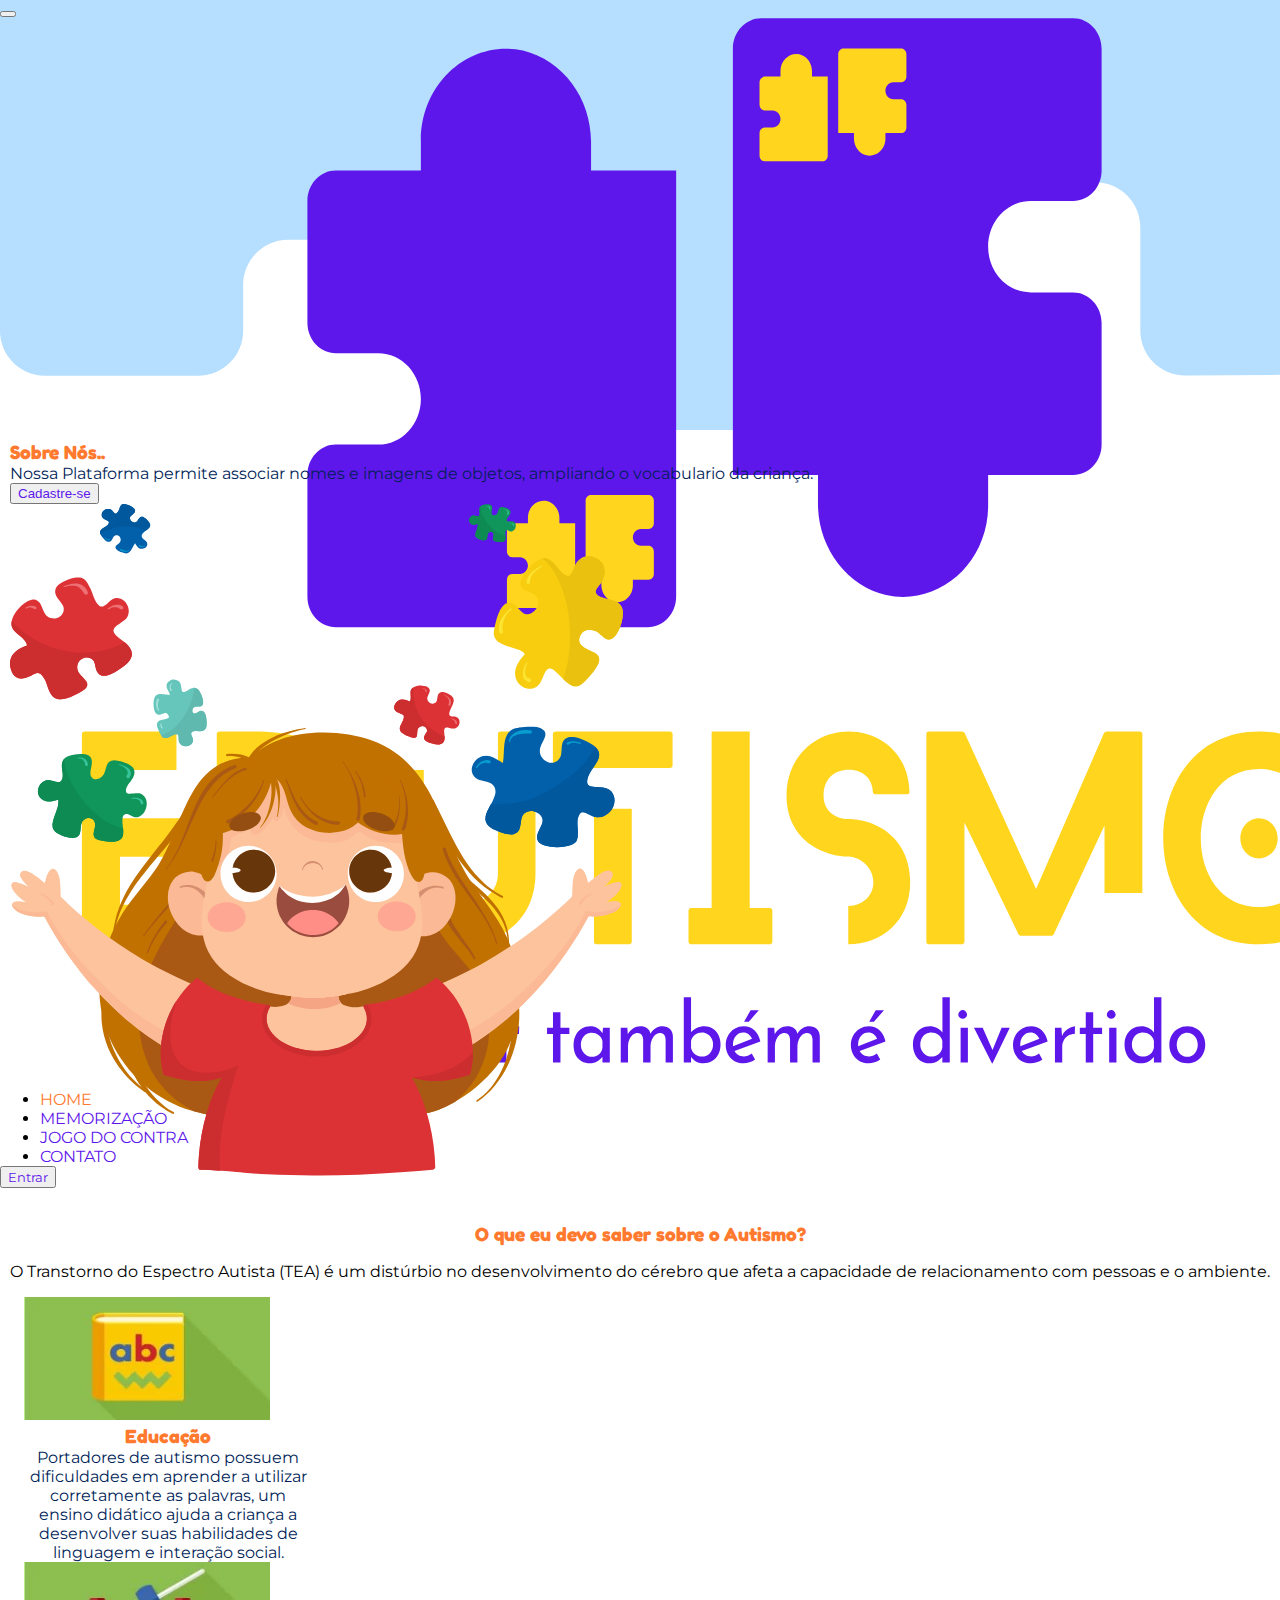
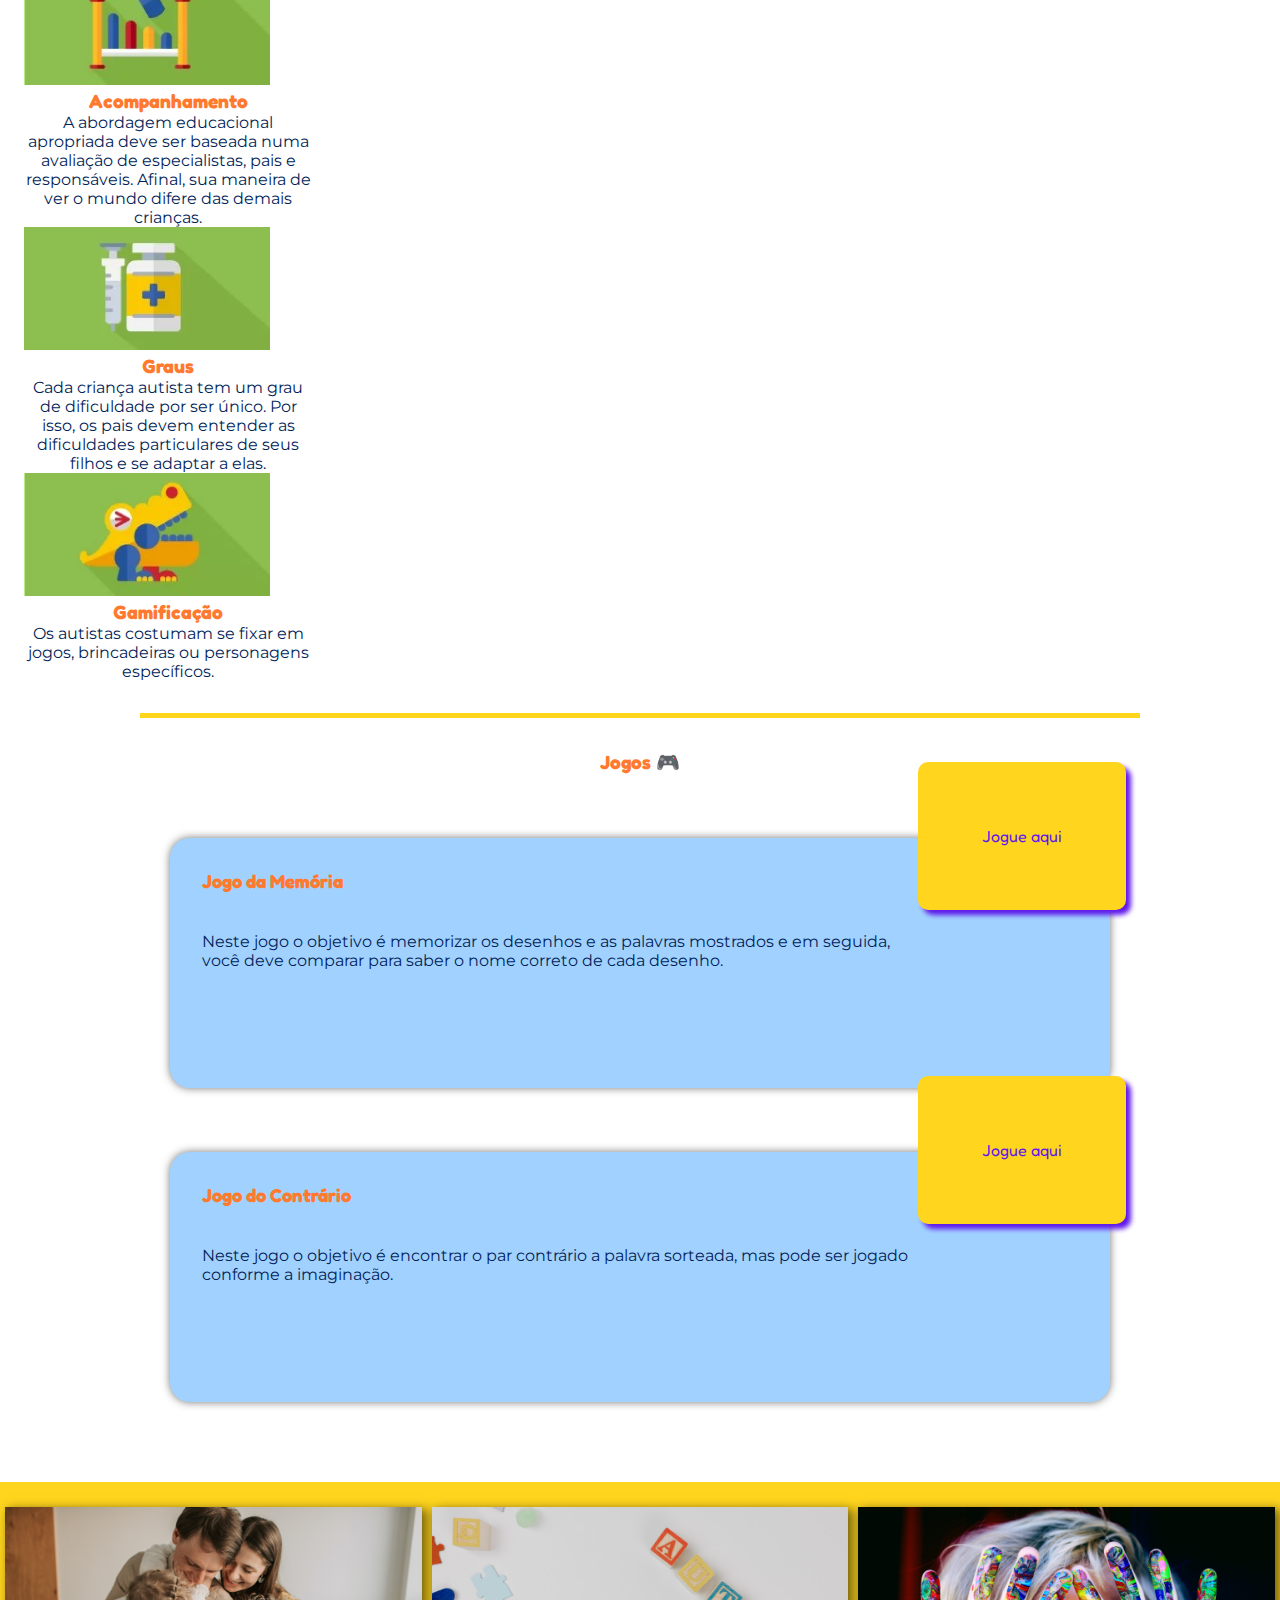
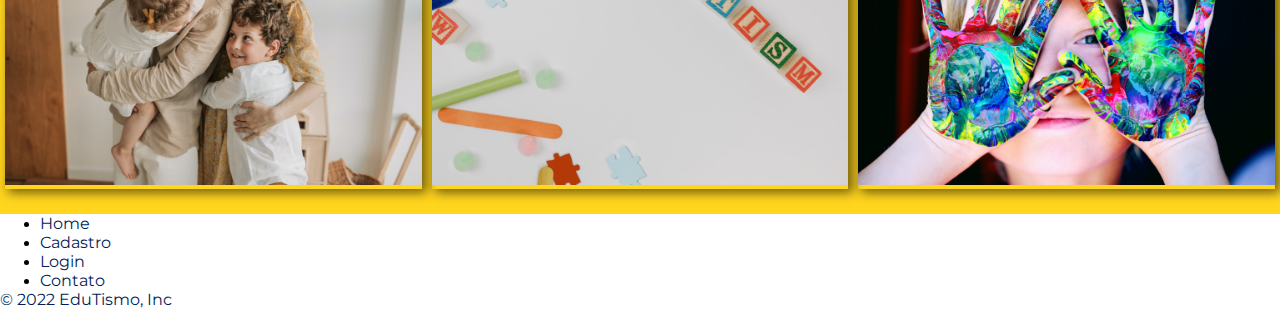
<file: index.html>
<!DOCTYPE html>
<html>
<head>
  <meta charset="utf-8">
  <meta name="viewport" content="width=device-width, initial-scale=1.0">
  <title>Edutismo</title>
  <link href="css/style.css" rel="stylesheet" type="text/css"/>
  <!-- CSS only -->
  <link href="https://cdn.jsdelivr.net/npm/bootstrap@5.2.0-beta1/dist/css/bootstrap.min.css" rel="stylesheet"
   integrity="sha384-0evHe/X+R7YkIZDRvuzKMRqM+OrBnVFBL6DOitfPri4tjfHxaWutUpFmBp4vmVor" crossorigin="anonymous">
   <!---Fontes-->
  <link rel="preconnect" href="https://fonts.googleapis.com">
  <link rel="preconnect" href="https://fonts.gstatic.com" crossorigin>
  <link href="https://fonts.googleapis.com/css2?family=Fredoka+One&family=Inter:wght@300&display=swap" rel="stylesheet">
  <link rel="preconnect" href="https://fonts.googleapis.com">
  <link rel="preconnect" href="https://fonts.gstatic.com" crossorigin>
  <link href="https://fonts.googleapis.com/css2?family=Montserrat&display=swap" rel="stylesheet">
</head>

<body>
  <header>
    <nav class="navbar navbar-expand-lg navbar-light ">
      <div class="container-fluid">
        <button class="navbar-toggler" type="button" data-bs-toggle="collapse" data-bs-target="#navbarTogglerDemo03" aria-controls="navbarTogglerDemo03" aria-expanded="false" aria-label="Toggle navigation">
          <span class="navbar-toggler-icon"></span>
        </button>
        <a class="navbar-brand" href="#"><img src="img/logo.svg" class="img-logo" alt="..."></a>
        <div class="collapse navbar-collapse" id="navbarTogglerDemo03">
          <ul class="navbar-nav me-auto mb-2 mb-lg-0">
            <li class="nav-item">
              <a class="nav-link active" aria-current="page" href="#">HOME</a>
            </li>
            <li class="nav-item">
              <a class="nav-link" href="jogo.html">MEMORIZAÇÃO</a>
            </li>
            <li class="nav-item">
              <a class="nav-link" href="jogo2.html">JOGO DO CONTRA</a>
            </li>
            <li class="nav-item">
              <a class="nav-link" href="contato.html">CONTATO</a>
            </li>
          </ul>
          <form class="d-flex">
            <button id="btn-entrar" class="btn btn-warning btn-lg" href="Login.html">Entrar</button>
          </form>
        </div>
      </div>
    </nav>
  
  </header>

  <main>
    <div class="container">
      <div class="row">
        <div id="col-cxtxt" class="col">
          <h2>Sobre Nós..</h2>
          <p class="p-txt">Nossa Plataforma permite associar nomes e imagens de objetos, ampliando o vocabulario da criança.</p>
          <button id="btn-cad" type="button" class="btn btn-warning"><a href="cadastro.html">Cadastre-se</a></button>
      </div> 
      <div class="col">
          <img src="img/intro.svg" class="img-fluid" alt="ICriança jogando peças para cima">
      </div>
    </div>      
  </div>
  </main>


  <section>
    <h2 class="h2-section">O que eu devo saber sobre o Autismo?</h2>
    <p class="p-section">O Transtorno do Espectro Autista (TEA) é um distúrbio no desenvolvimento do cérebro que afeta a capacidade de relacionamento com pessoas e o ambiente.</p>
    <div class="section-about">
      <div class="row">
        <div class="col">
              <div class="card" style="width: 18rem;">
                <img src="img/edutismo/educação.png" class="card-img-top" alt="imagem educação">
                <div class="card-body">
                  <h5 class="card-title">Educação</h5>
                  <p class="card-text">Portadores de autismo possuem dificuldades em aprender a utilizar corretamente as palavras, um ensino didático ajuda a criança a desenvolver suas habilidades de linguagem e interação social.</p>
                </div>
              </div>
          </div>

          <div class="col">
            <div class="card" style="width: 18rem;">
              <img src="img/edutismo/acompanhamento.png" class="card-img-top" alt="imagem acompanhamento">
              <div class="card-body">
                <h5 class="card-title">Acompanhamento</h5>
                <p class="card-text">A abordagem educacional apropriada deve ser baseada numa avaliação de especialistas, pais e responsáveis. Afinal, sua maneira de ver o mundo difere das demais crianças.</p>
              </div>
            </div>
          </div>

        <div class="col">
          <div class="card" style="width: 18rem;">
            <img src="img/edutismo/graus.png" class="card-img-top" alt="imagem graus">
            <div class="card-body">
              <h5 class="card-title">Graus</h5>
              <p class="card-text">Cada criança autista tem um grau de dificuldade por ser único. Por isso, os pais devem entender as dificuldades particulares de seus filhos e se adaptar a elas.</p>
            </div>
          </div>
        </div>

        <div class="col">
          <div class="card" style="width: 18rem;">
            <img src="img/edutismo/gamificação.png" class="card-img-top" alt="imagem gamificação">
            <div class="card-body">
              <h5 class="card-title">Gamificação</h5>
              <p class="card-text">Os autistas costumam se fixar em jogos, brincadeiras ou personagens específicos.</p>
            </div>
          </div>
        </div>
      </div>
    </div>
  </section>

  <div class="linha"></div>

  <section class="game">
    <h2 class="h2-game">Jogos &#127918;</h2>

    <div class="game-memo">
      <h3 class="title-game">Jogo da Memória</h3>
      <p class="p-game">Neste jogo o objetivo é memorizar os desenhos e as palavras mostrados e em seguida, você deve comparar para saber o nome correto de cada desenho.</p>
      <div class="btn-game">
        <button class="btn-play"><a href="jogo.html" class="link-game">Jogue aqui</a></button>
      </div>
    </div>

    

    <div class="game-memo">
      <h3 class="title-game">Jogo do Contrário</h3>
      <p class="p-game">Neste jogo o objetivo é encontrar o par contrário a palavra sorteada, mas pode ser jogado conforme a imaginação.</p>
      <div class="btn-game">
        <button class="btn-play"><a href="jogo2.html" class="link-game">Jogue aqui</a></button>
      </div>
    </div>
  </section>


  <section>
    <div class="fotos">
      <span class="fot">
          <img src="img/edutismo/familia.jpg">
      </span>
      <span class="fot">
          <img src="img/edutismo/autism.jpg">
      </span>
      <span class="fot">
          <img src="img/edutismo/kid.jpg">
      </span>
  </div>
   </section>

  <footer class="py-3 my-4">
    <ul class="nav justify-content-center border-bottom pb-3 mb-3">
      <li class="nav-item"><a href="index.html" class="nav-link px-2 text-muted">Home</a></li>
      <li class="nav-item"><a href="cadastro.html" class="nav-link px-2 text-muted"> Cadastro </a></li>
      <li class="nav-item"><a href="Login.html" class="nav-link px-2 text-muted"> Login</a></li>
      <li class="nav-item"><a href="contato.html" class="nav-link px-2 text-muted">Contato</a></li>
    </ul>
    <p class="text-center text-muted">© 2022 EduTismo, Inc</p>
  </footer>
  <!-- JavaScript Bundle with Popper -->

  <script src="script.js"></script>
  <script src="https://cdn.jsdelivr.net/npm/bootstrap@5.2.0-beta1/dist/js/bootstrap.bundle.min.js"
    integrity="sha384-pprn3073KE6tl6bjs2QrFaJGz5/SUsLqktiwsUTF55Jfv3qYSDhgCecCxMW52nD2"
    crossorigin="anonymous"></script>
</body>
</html>
</file>
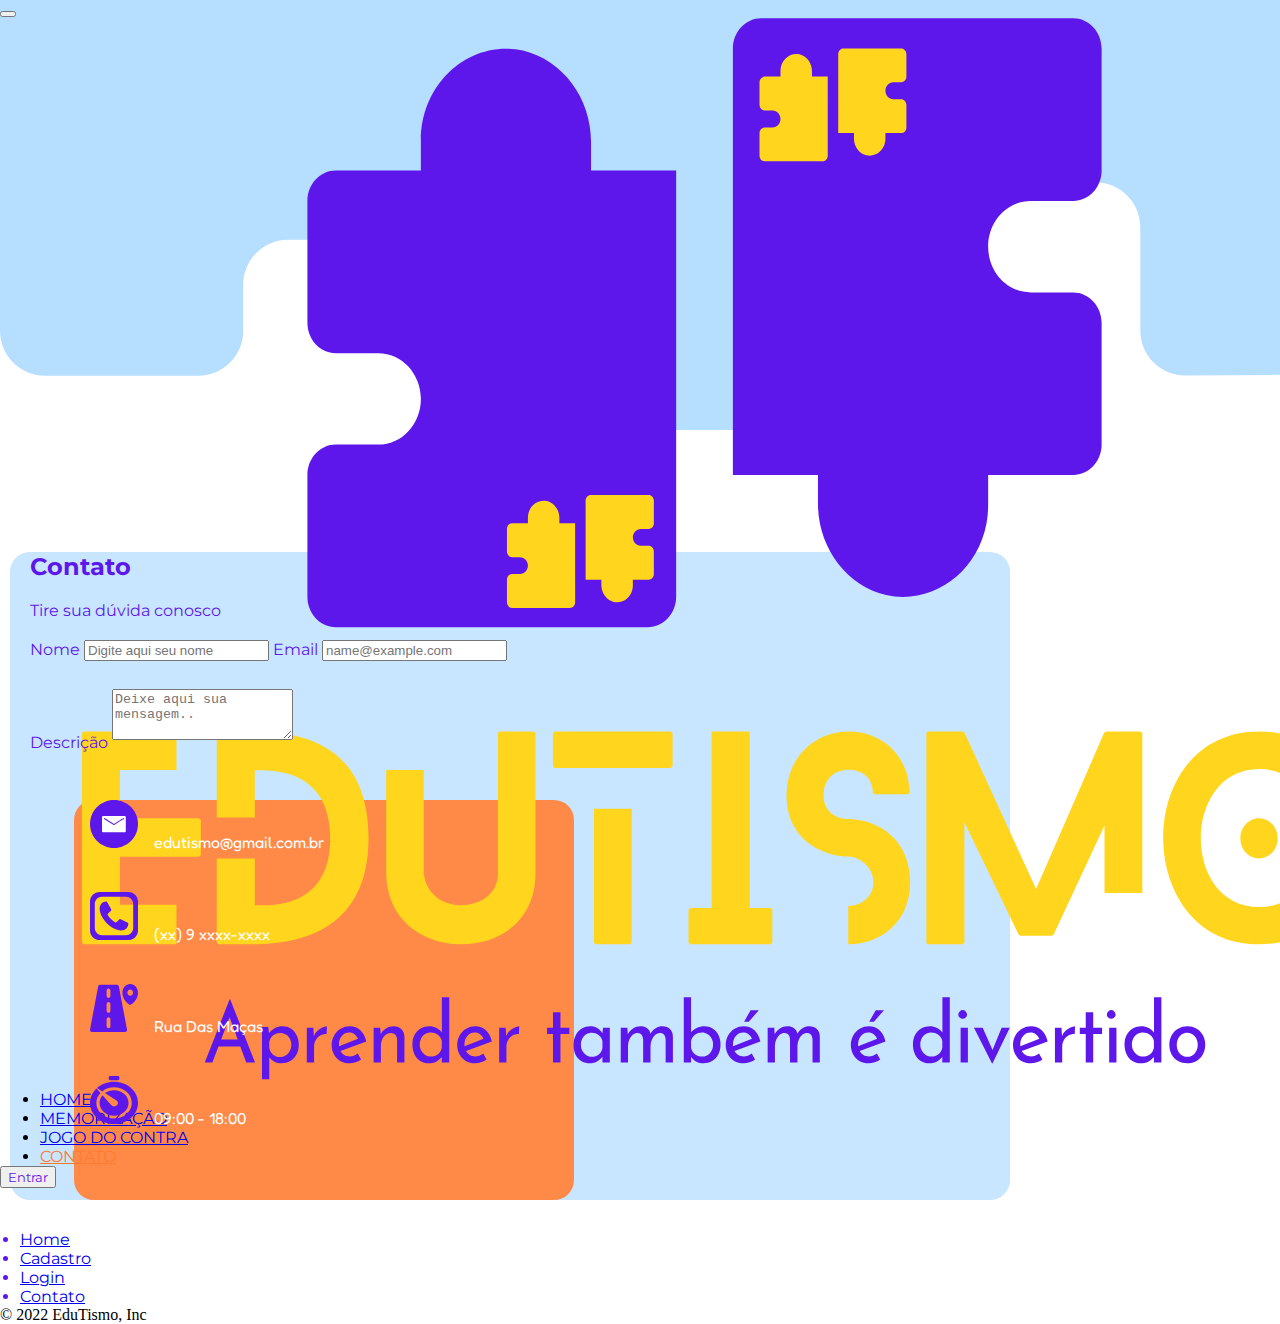
<file: contato.html>
<!DOCTYPE html>
<html>
<head>
  <meta charset="utf-8">
  <meta name="viewport" content="width=device-width, initial-scale=1.0">
  <title>Contato</title>
  <link href="css/contato.css" rel="stylesheet" type="text/css"/>
  <!-- CSS only -->
  <link href="https://cdn.jsdelivr.net/npm/bootstrap@5.2.0-beta1/dist/css/bootstrap.min.css" rel="stylesheet"
   integrity="sha384-0evHe/X+R7YkIZDRvuzKMRqM+OrBnVFBL6DOitfPri4tjfHxaWutUpFmBp4vmVor" crossorigin="anonymous">
   <!---Fontes-->
  <link rel="preconnect" href="https://fonts.googleapis.com">
  <link rel="preconnect" href="https://fonts.gstatic.com" crossorigin>
  <link href="https://fonts.googleapis.com/css2?family=Fredoka+One&family=Inter:wght@300&display=swap" rel="stylesheet">
  <link rel="preconnect" href="https://fonts.googleapis.com">
  <link rel="preconnect" href="https://fonts.gstatic.com" crossorigin>
  <link href="https://fonts.googleapis.com/css2?family=Montserrat&display=swap" rel="stylesheet">
</head>

<body>
  <header>
    <nav class="navbar navbar-expand-lg navbar-light ">
      <div class="container-fluid">
        <button class="navbar-toggler" type="button" data-bs-toggle="collapse" data-bs-target="#navbarTogglerDemo03" aria-controls="navbarTogglerDemo03" aria-expanded="false" aria-label="Toggle navigation">
          <span class="navbar-toggler-icon"></span>
        </button>
        <a class="navbar-brand" href="#"><img src="img/logo.svg" class="img-logo" alt="..."></a>
        <div class="collapse navbar-collapse" id="navbarTogglerDemo03">
          <ul class="navbar-nav me-auto mb-2 mb-lg-0">
            <li class="nav-item">
              <a class="nav-link " href="index.html">HOME</a>
            </li>
            <li class="nav-item">
              <a class="nav-link" href="#">MEMORIZAÇÃO</a>
            </li>
            <li class="nav-item">
              <a class="nav-link" href="#">JOGO DO CONTRA</a>
            </li>
            <li class="nav-item">
              <a class="nav-link active" aria-current="page" href="#">CONTATO</a>
            </li>
          </ul>
          <form class="d-flex">
            <button id="btn-entrar" class="btn btn-warning btn-lg" href="Login.html">Entrar</button>
          </form>
        </div>
      </div>
    </nav>
  </header>

  <main>
    <div class="container">
      <div class="row">
        <div class="col">
          <h2 class="col-h2">Contato</h2>
          <p class="col-p">Tire sua dúvida conosco</p>

          <div class="mb-3">
            <label for="exampleFormControlInput1" class="form-label">Nome</label>
            <input type="email" class="form-control" id="exampleFormControlInput1" placeholder="Digite aqui seu nome">

            <label for="exampleFormControlInput1" class="form-label">Email</label>
            <input type="email" class="form-control" id="exampleFormControlInput1" placeholder="name@example.com">
          </div>
          <div class="mb-3">
            <label for="exampleFormControlTextarea1" class="form-label">Descrição</label>
            <textarea class="form-control" id="exampleFormControlTextarea1" rows="3" placeholder="Deixe aqui sua mensagem.."></textarea>
            
          </div>
        </div>
        <div class="col col-div">
          <ul class="col-ul">
            <li class="col-li" type="none"><img class="col-li-img" src="img/icone_email.svg" alt="icone email" max-width="20px">edutismo@gmail.com.br</li>
            <li class="col-li" type="none"><img class="col-li-img" src="img/icone_telefone.svg" alt="icone telefone">(xx) 9 xxxx-xxxx</li>
            <li class="col-li" type="none"><img class="col-li-img" src="img/icone_endereço.svg" alt="icone endereço">Rua Das Maças</li>
            <li class="col-li" type="none"><img class="col-li-img" src="img/icone_horário.svg" alt="icone horário">09:00 - 18:00</li>
          </ul>

        </div>
      </div>
    </div>
  </main>

</body>

<footer class="py-3 my-4">
  <ul class="nav justify-content-center border-bottom pb-3 mb-3">
    <li class="nav-item"><a href="index.html" class="nav-link px-2 text-muted">Home</a></li>
    <li class="nav-item"><a href="cadastro.html" class="nav-link px-2 text-muted"> Cadastro </a></li>
    <li class="nav-item"><a href="Login.html" class="nav-link px-2 text-muted"> Login</a></li>
    <li class="nav-item"><a href="contato.html" class="nav-link px-2 text-muted">Contato</a></li>
  </ul>
  <p class="text-center text-muted">© 2022 EduTismo, Inc</p>
</footer>
<!-- JavaScript Bundle with Popper -->

<script src="script.js"></script>
<script src="https://cdn.jsdelivr.net/npm/bootstrap@5.2.0-beta1/dist/js/bootstrap.bundle.min.js"
  integrity="sha384-pprn3073KE6tl6bjs2QrFaJGz5/SUsLqktiwsUTF55Jfv3qYSDhgCecCxMW52nD2"
  crossorigin="anonymous"></script>
</body>
</html>
</file>
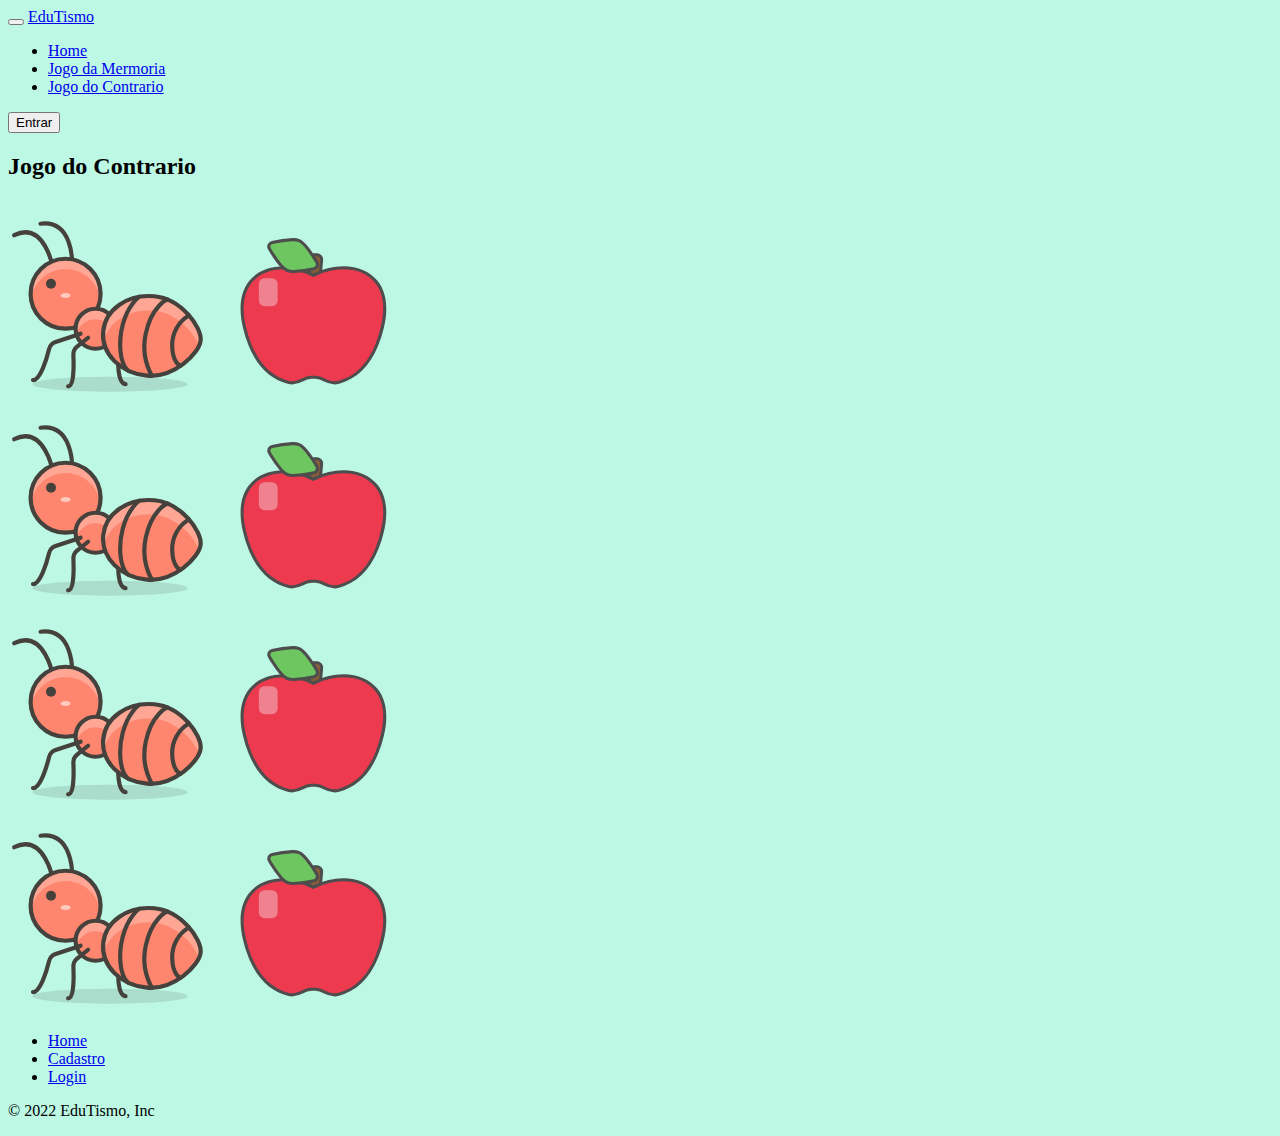
<file: jogo.html>
<!DOCTYPE html>
  <html>
  <head>
    <meta charset="utf-8">
    <meta name="viewport" content="width=device-width">
    <title>replit</title>
    <link href="css/jogo1.css" rel="stylesheet" type="text/css" />
    <!-- CSS only -->
    <link href="https://cdn.jsdelivr.net/npm/bootstrap@5.2.0-beta1/dist/css/bootstrap.min.css" rel="stylesheet"
     integrity="sha384-0evHe/X+R7YkIZDRvuzKMRqM+OrBnVFBL6DOitfPri4tjfHxaWutUpFmBp4vmVor" crossorigin="anonymous">
     <!---Fontes-->
     <link rel="preconnect" href="https://fonts.googleapis.com">
     <link rel="preconnect" href="https://fonts.gstatic.com" crossorigin>
    <link href="https://fonts.googleapis.com/css2?family=Fredoka+One&family=Inter:wght@300&display=swap" rel="stylesheet"> 
</head>

<body>
    <header>

        <nav class="navbar navbar-expand-lg navbar-light bg-light">
            <button class="navbar-toggler" type="button" data-toggle="collapse" data-target="#navbarTogglerDemo03" aria-controls="navbarTogglerDemo03" aria-expanded="false" aria-label="Toggle navigation">
              <span class="navbar-toggler-icon"></span>
            </button>
            <a class="navbar-brand" href="Login.html"> EduTismo </a>
            <div class="collapse navbar-collapse" id="navbarTogglerDemo03">
              <ul class="navbar-nav mr-auto mt-2 mt-lg-0">
                <li class="nav-item active">
                  <a class="nav-link" href="index.html">Home</a>
                </li>
                <li class="nav-item">
                  <a class="nav-link" href="jogo2.html"> Jogo da Mermoria </a>
                </li>
                <li class="nav-item">
                  <a class="nav-link" href="jogo2.html"> Jogo do Contrario </a>
                </li>
              </ul>
              <form class="form-inline my-2 my-lg-0">
                <button class="btn btn-warning my-2 my-sm-0" href="Login.html">Entrar</button>
              </form>
            </div>
        </nav>

    </header>

<main class= "jogo">
    <div class="container-fluid">
      <div class="d-flex justify-content-center">
        <div class="col-lg-4">
          <h2> Jogo do Contrario </h2>
            <img src="img/edutismo/ant.svg" class="rounded float-left" alt="..."  width="200" height="200">
            <img src="img/edutismo/apple.svg" class="rounded float-right" alt="..." width="200" height="200">

            <div>
            <img  src="img/edutismo/ant.svg" class="rounded float-left" alt="..."  width="200" height="200">
            <img src="img/edutismo/apple.svg" class="rounded float-right" alt="..." width="200" height="200">
            </div> 

            <div>
                <img src="img/edutismo/ant.svg" class="rounded float-left" alt="..."  width="200" height="200">
                <img src="img/edutismo/apple.svg" class="rounded float-right" alt="..." width="200" height="200">
            </div> 

            <div>
                <img src="img/edutismo/ant.svg" class="rounded float-left" alt="..."  width="200" height="200">
                <img src="img/edutismo/apple.svg" class="rounded float-right" alt="..." width="200" height="200">
             </div> 

        </div>
    </div>
    </div>  
</main>

<footer class="py-3 my-4">
    <ul class="nav justify-content-center border-bottom pb-3 mb-3">
      <li class="nav-item"><a href="index.html" class="nav-link px-2 text-muted">Home</a></li>
      <li class="nav-item"><a href="cadastro.html" class="nav-link px-2 text-muted"> Cadastro </a></li>
      <li class="nav-item"><a href="Login.html" class="nav-link px-2 text-muted"> Login</a></li>
    </ul>
    <p class="text-center text-muted">© 2022 EduTismo, Inc</p>
  </footer>

</body>
</html>
</file>
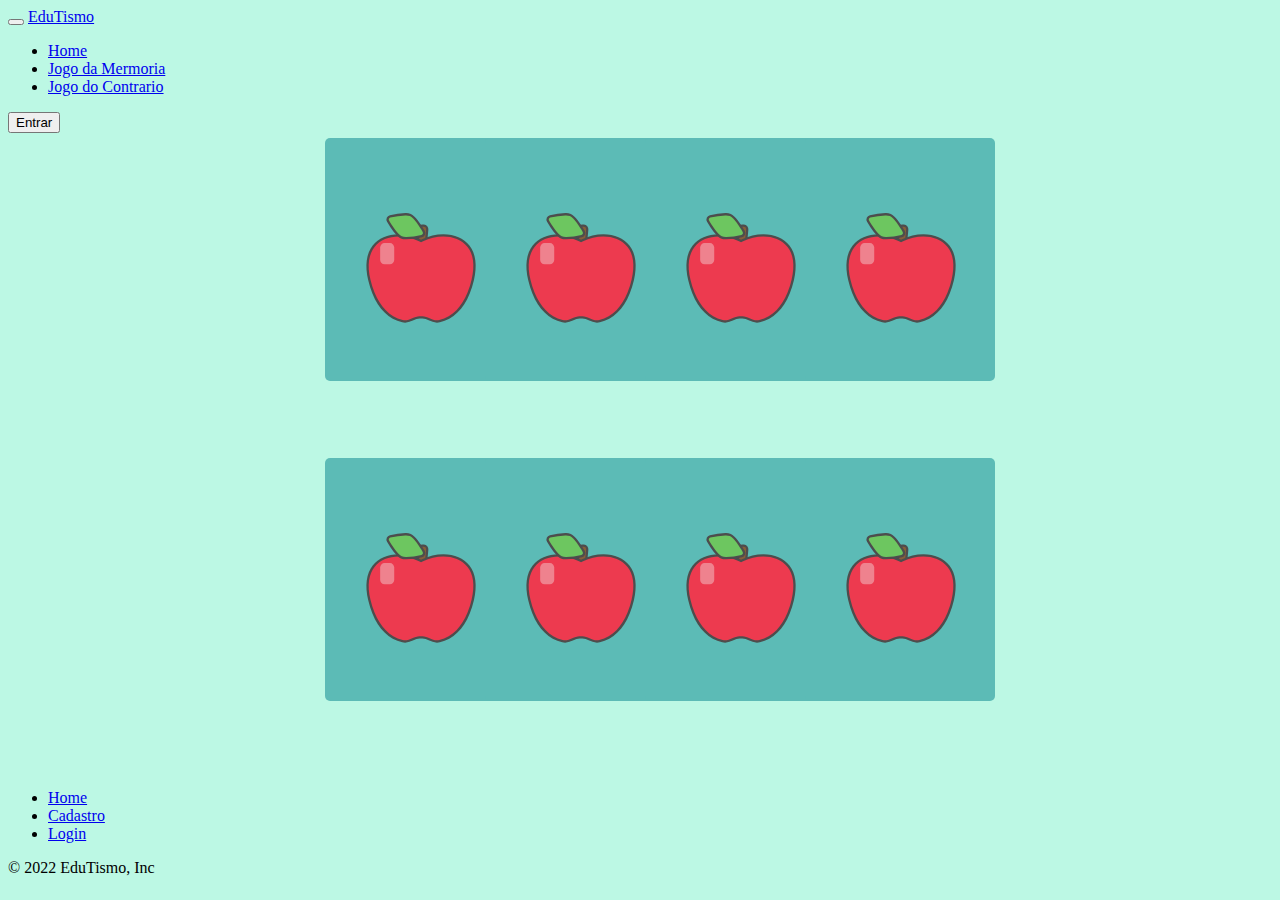
<file: jogo2.html>
<!DOCTYPE html>
<html>
<head>
  <meta charset="utf-8">
  <meta name="viewport" content="width=device-width">
  <title>replit</title>
  <link href="css/jogo2.css" rel="stylesheet" type="text/css" />
  <!-- CSS only -->
  <link href="https://cdn.jsdelivr.net/npm/bootstrap@5.2.0-beta1/dist/css/bootstrap.min.css" rel="stylesheet"
   integrity="sha384-0evHe/X+R7YkIZDRvuzKMRqM+OrBnVFBL6DOitfPri4tjfHxaWutUpFmBp4vmVor" crossorigin="anonymous">
   <!---Fontes-->
   <link rel="preconnect" href="https://fonts.googleapis.com">
   <link rel="preconnect" href="https://fonts.gstatic.com" crossorigin>
  <link href="https://fonts.googleapis.com/css2?family=Fredoka+One&family=Inter:wght@300&display=swap" rel="stylesheet"> 
</head>
<body>
   <header>
        <nav class="navbar navbar-expand-lg navbar-light bg-light">
            <button class="navbar-toggler" type="button" data-toggle="collapse" data-target="#navbarTogglerDemo03" aria-controls="navbarTogglerDemo03" aria-expanded="false" aria-label="Toggle navigation">
              <span class="navbar-toggler-icon"></span>
            </button>
            <a class="navbar-brand" href="Login.html"> EduTismo </a>
            <div class="collapse navbar-collapse" id="navbarTogglerDemo03">
              <ul class="navbar-nav mr-auto mt-2 mt-lg-0">
                <li class="nav-item active">
                  <a class="nav-link" href="index.html">Home</a>
                </li>
                <li class="nav-item">
                  <a class="nav-link" href="jogo2.html"> Jogo da Mermoria </a>
                </li>
                <li class="nav-item">
                  <a class="nav-link" href="jogo2.html"> Jogo do Contrario </a>
                </li>
              </ul>
              <form class="form-inline my-2 my-lg-0">
                <button class="btn btn-warning my-2 my-sm-0" href="Login.html">Entrar</button>
              </form>
            </div>
          </nav>
    </header>

    <main class="memory-game">
        <div class="card">
            <img class="card-front" src="img/edutismo/ant.svg" alt="Face da carta">
            <img class="card-back" src="img/edutismo/apple.svg" alt="Verso da carta">
        </div>
        <div class="card" data-card="luigi">
            <img class="card-front" src="img/edutismo/ball.svg" alt="Face da carta">
            <img class="card-back" src="img/edutismo/apple.svg" alt="Verso da carta">
        </div>
        <div class="card">
            <img class="card-front" src="img/edutismo/egg.svg" alt="Face da carta">
            <img class="card-back" src="img/edutismo/apple.svg" alt="Verso da carta">
        </div>
        <div class="card">
            <img class="card-front" src="img/edutismo/big.svg" alt="Face da carta">
            <img class="card-back" src="img/edutismo/apple.svg" alt="Verso da carta">
        </div>
        <div class="card">
            <img class="card-front" src="img/edutismo/ant.svg" alt="Face da carta">
            <img class="card-back" src="img/edutismo/apple.svg" alt="Verso da carta">
        </div>
        <div class="card">
            <img class="card-front" src="img/edutismo/ball.svg" alt="Face da carta">
            <img class="card-back" src="img/edutismo/apple.svg" alt="Verso da carta">
        </div>
        <div class="card">
            <img class="card-front" src="img/edutismo/egg.svg" alt="Face da carta">
            <img class="card-back" src="img/edutismo/apple.svg" alt="Verso da carta">
        </div>
        <div class="card">
            <img class="card-front" src="img/edutismo/big.svg" alt="Face da carta">
            <img class="card-back" src="img/edutismo/apple.svg" alt="Verso da carta">
        </div>
    </main>

    <footer class="py-3 my-4">
        <ul class="nav justify-content-center border-bottom pb-3 mb-3">
          <li class="nav-item"><a href="index.html" class="nav-link px-2 text-muted">Home</a></li>
          <li class="nav-item"><a href="cadastro.html" class="nav-link px-2 text-muted"> Cadastro </a></li>
          <li class="nav-item"><a href="Login.html" class="nav-link px-2 text-muted"> Login</a></li>
        </ul>
        <p class="text-center text-muted">© 2022 EduTismo, Inc</p>
    </footer>

    <script src="script.js"></script>
</body>
</html>
</file>
<file: css/style.css>
* {
   box-sizing: border-box;
   margin: 0;
   max-width: 1443px;
}   


header {
   background-image: url('/img/header.svg');
   justify-content: center;
   height: 430px;
}

a > .img-logo{
   margin-left: 5rem;
   width: 100%;
   height: auto;
}

a {
   text-decoration: none!important;
   color: #5E17EB!important;
}

/*espaçamento entre links*/
.nav-link{
   margin-right: 2rem;
}

/*estilo e fonte links navbar pagina atual*/
.navbar-nav .nav-link.active{
   color: #FF792E!important;
   font-family: 'Montserrat', sans-serif!important;
}

/*estilo e fonte links navbar*/
.navbar-nav{
   --bs-nav-link-color: #021F59!important;
   --bs-nav-link-hover-color: #5E17EB!important;
   font-family: 'Montserrat', sans-serif!important;
}

#btn-entrar{
   font-family: 'Montserrat', sans-serif!important;
}

/*Alinhamento do navbar fluid reponsivo*/
.navbar-collapse {
   flex-basis: auto!important; 
   flex-grow: 0!important; 
   transition: 1s!important;
}

/*houver e cor dos botoẽs*/
.btn-warning {
   --bs-btn-hover-bg: #6acef191!important;
   --bs-btn-hover-border-color: #ffffff!important;
   color: #5E17EB!important;
}

/*Break points | Responsividade da navbar*/ 
@media only screen and (max-width: 768px) {
    header {
      background-image: url('/img/header-resp.svg');
      height: 400px;
   } li{
      font-size: 10px!important;
   }  #btn-entrar {
      width: 63px;
      font-size: 10px;  
   } .nav-link{
      margin-right: 0;
   } 
}

/*Break points | Responsividade da LOGO*/ 
@media only screen and (max-width: 980px) {
   .img-logo {
      width: 130px!important;
   }
}


main{
   padding: 10px;
}

/*alinhamnto horizontal caixa de texto segunda sessão*/
#col-cxtxt{
   align-items: flex-start;
   display: flex;
   flex-direction: column;
   justify-content: center;
}


/*alinhamnto e cor do paragrafo texto segunda sessão*/
.p-txt{
   color: #021F59;
   text-align: left;
   font-family: 'Montserrat', sans-serif;
}


h2{
   color: #FF792E!important;
   font-family: 'Fredoka One', cursive;
   font-size: larger;
}

/*Break points | Responsividade da main */  
@media (max-width: 615px) {
   h2 {
      font-size: 18px!important;
   } #col-cxtxt {
      font-size: 10px;
      padding-top: 2rem;
      text-align: center;
   } #btn-cad {
      width: 70px;
      font-size: 10px;
      font-weight: bold;
   }

}

section{
   padding-top: 2rem;
}

.row{
   margin-right: 0!important;
}

.h2-section{
   color: #FF792E!important;
   font-family: 'Fredoka One', cursive;
   text-align: center;
}

.p-section{
   font-family: 'Montserrat', sans-serif;
   text-align: center;
   padding-top: 1rem;
   padding-bottom: 1rem;
}

.section-about{
   padding-left: 1.5rem;
}

.card-title{
   color: #FF792E;
   text-align: center;
   font-family: 'Fredoka One', cursive;
   font-size: larger;
}

.card-text {
   font-family: 'Montserrat', sans-serif;
   color: #021F59;
   text-align: center;
}

.linha{
   width: 1000px;
   height: 5px;
   background-color: #FFD51E;
   
   display: block;
   margin-right: auto;
   margin-left: auto;

   margin-top: 2rem;
}

/*Break points | Responsividade da section about */  
@media (max-width: 768px) {
   .h2-section, .card-title {
      font-size: 18px!important;
   } .p-section, .card-text {
      font-size: 10px;
      padding: 10px;
      text-align: center;
   } .card {
      width: 12rem!important;
      margin-bottom: 1rem;
   } .linha{
      width: 400px;
   } .card{
      display: block;
      margin-left: auto;
      margin-right:auto ;
   }
}


.h2-game{
   text-align: center;
   margin-bottom: 3rem;
}

.game-memo{
   width: 940px;
   height: 250px;
   background-color: #A1D2FF;
   border-radius: 20px;
   box-shadow: 0px 0px 9px 0px #515152c9;

   display: block;
   margin-left: auto;
   margin-right: auto;
   margin-top: 4rem;
}

.title-game{
   color: #FF792E;
   text-align: left;
   font-family: 'Fredoka One', cursive;

   padding: 2rem 0 1rem 2rem;
}

.p-game{
   font-family: 'Montserrat', sans-serif;
   color: #021F59;
   text-align: left;
   width: 750px;
   padding: 1.5rem 0 1rem 2rem;
   z-index: -1;
   margin-bottom: -14rem;
}

.btn-game{
   display: flex;
   flex-direction: row-reverse;
   margin-right: -1rem;

}

.btn-play {
   background-color: #FFD51E;
   padding: 4rem;
   border-radius: 10px!important;

   
   border: #faf8ff!important;
   box-shadow: 5px 5px 5px #5E17EB;

}

.btn-play:hover{
   background-color: #FF792E; 
   
}

.link-game{
   text-decoration: none!important;
   font-family: 'Fredoka One', cursive!important;
   color: #5E17EB!important;
   font-size: larger;
}


/*Break points | Responsividade da section Jogos */  
@media (max-width: 768px) {
   .h2-game {
      font-size: 18px;
      text-align: center;

   }.title-game {
      font-size: 18px;
      text-align: left;
      padding: 0.2rem;

   } .p-game {
         font-size: 10px;
         padding: 10px;
         text-align: left;
         width: 300px;
         margin-bottom: -7rem;

   } .game-memo{
         width: 300px;
         height: 100px;
         margin-top: 2rem;

   } .btn-play {
      padding: .8rem;
      font-size: 10px;
      box-shadow: 2px 1px 5px #5e17ebde;

   } .text-muted {
      font-size: 10px;
   }
   
}


.fotos{
   display: flex;
   margin-top: 3rem;
   padding-top: 20px;
   padding-bottom: 20px;

   background-color: #FFD51E;
    
}

.fot{
   flex: auto;
   margin: 5px;
   text-align: center;
   box-shadow: 4px 3px 10px 1px #0000008c;
}

.fot img{
   max-width: 100%;  
}

.text-muted{
   font-family: 'Montserrat', sans-serif;
   color: #021F59!important;
}

.text-muted:hover{
   color: #FFD51E!important;
}
</file>
<file: css/contato.css>
* {
  box-sizing: border-box;
  margin: 0;
}

header {
  background-image: url('/img/header.svg');
  justify-content: center;
  height: 430px;
}

a > .img-logo {
  margin-left: 5rem;
  width: 100%;
  height: auto;
}

/*espaçamento entre links*/
.nav-link {
  margin-right: 2rem;
}

/*estilo e fonte links navbar pagina atual*/
.navbar-nav .nav-link.active {
  color: #ff792e !important;
  font-family: 'Montserrat', sans-serif !important;
}

/*estilo e fonte links navbar*/
.navbar-nav {
  --bs-nav-link-color: #021f59 !important;
  --bs-nav-link-hover-color: #5e17eb !important;
  font-family: 'Montserrat', sans-serif !important;
}

#btn-entrar {
  font-family: 'Montserrat', sans-serif !important;
}

/*Alinhamento do navbar fluid reponsivo*/
.navbar-collapse {
  flex-basis: auto !important;
  flex-grow: 0 !important;
  transition: 1s !important;
}

/*houver e cor dos botoẽs*/
.btn-warning {
  --bs-btn-hover-bg: #6acef191 !important;
  --bs-btn-hover-border-color: #ffffff !important;
  color: #5e17eb !important;
}

/*Break points | Responsividade da navbar*/
@media only screen and (max-width: 768px) {
  header {
    background-image: url('/img/header-resp.svg');
    height: 400px;
  }
  li {
    font-size: 10px !important;
  }
  #btn-entrar {
    width: 63px;
    font-size: 10px;
  }
  .nav-link {
    margin-right: 0;
  }
}

/*Break points | Responsividade da LOGO*/
@media only screen and (max-width: 980px) {
  .img-logo {
    width: 130px !important;
  }
}

main {
  padding: 10px;
}

.text-muted:hover {
  color: #ffd51e !important;
}

.container {
  background-color: #c8e6ff;
  max-width: 1000px !important;
  min-height: 500px;

  margin-top: 7rem;

  border-radius: 20px;
}

/*Alinhamento Subtitulos da caixa de texto*/
.form-control {
  margin-bottom: 8px;
}

.mb-3,
.col-h2,
.col-p {
  font-family: 'Montserrat', sans-serif !important;
  padding-left: 20px;

  margin-top: 20px;

  color: #5e17eb;
}

.col-div {
  max-width: 500px !important;
  min-height: 400px;
  background-color: #ff8947;

  margin-top: 3rem !important;
  margin-left: 4rem;
  margin-right: -4rem;

  border-radius: 20px;
}

.col-ul {
  padding: 0;
}

.col-li {
  font-family: 'Fredoka One', cursive;
  color: white;

  margin-top: 2.5rem;
  margin-left: 1rem;
}

.col-li-img {
  margin-right: 1rem;
}

/*Break points | Responsividade do MAIN*/
@media only screen and (max-width: 615px) {
  .container {
    width: 400px !important;
    min-height: 250px;
    margin-left: 10px !important;
  }
  .mb-3,
  .col-p {
    font-size: 10px !important;
    padding-left: 10px;
  }
  .col-h2 {
    font-size: 18px;
    padding-left: 10px;
  }
  .col-div {
    margin-right: -2rem;
    margin-left: 0;
    margin-top: 1rem !important;
    margin-bottom: 1rem;
  }
  .col-li-img {
    width: 35px;
  }
  ::placeholder {
    font-size: 10px;
  }
}
</file>
<file: css/jogo1.css>
body {
  background-color: rgb(188, 248, 228);
}

.memory-game {
 height: 640px;
 width: 640px;
 margin: auto;
 display: flex;
 flex-wrap: wrap;
 perspective: 1000px; /* perspectiva do usuario no eixo z, quanto maior, maior o efeito da perspectiva */
}

.card {
 height: calc( 33.333% - 10px);
 width: calc(25% - 10px);
 margin: 5px;
 position: relative;
 box-shadow: 1px 1px 1px rgba(0,0,0,.3);
 cursor: pointer;
 transform: scale(1);
 transform-style: preserve-3d; /* adiciona perspectiva 3d, para que o elemento nao fique achatada no plano */
 transition: transform .9s; /* adiciona efeito de movimento ao flip do card */
}

.card:active{
 transform: scale(0.97);
 transition: transform .2s;
}

.card-front,
.card-back {
width: 100%;
height: 100%;
padding: 20px;
position: absolute;
border-radius: 5px;
background: rgb(92, 187, 182);
backface-visibility: hidden; /* todo elemento tem uma frente e um verso (ao contrario, como um espelho.) essa propriedade retira o verso */
}

.card-front {
 transform: rotateY(180deg); /* antes, o verso aparecia transparente, pois ambas as imagens tem position absolute, ao girar no eixo Y, elas ficaram com os versos virados */
}

/* flip card animation */

.card.flip {
 transform: rotateY(180deg);
}




/*
body{
    background-color: bisque;
    justify-content: space-between;
}

h2 {
    text-align: center;
    font-family: Cambria, Cochin, Georgia, Times, 'Times New Roman', serif;
    color: brown;
}



.jogo {
  justify-content: space-between;
  padding: 100px;
  margin: 100px;
}

/*
</file>
<file: css/jogo2.css>
body {
     background-color: rgb(188, 248, 228);
}

.memory-game {
    height: 640px;
    width: 640px;
    margin: auto;
    display: flex;
    flex-wrap: wrap;
    perspective: 1000px; /* perspectiva do usuario no eixo z, quanto maior, maior o efeito da perspectiva */
}

.card {
    height: calc( 33.333% - 10px);
    width: calc(25% - 10px);
    margin: 5px;
    position: relative;
    box-shadow: 1px 1px 1px rgba(0,0,0,.3);
    cursor: pointer;
    transform: scale(1);
    transform-style: preserve-3d; /* adiciona perspectiva 3d, para que o elemento nao fique achatada no plano */
    transition: transform .9s; /* adiciona efeito de movimento ao flip do card */
}

.card:active{
    transform: scale(0.97);
    transition: transform .2s;
}

.card-front,
.card-back {
  width: 100%;
  height: 100%;
  padding: 20px;
  position: absolute;
  border-radius: 5px;
  background: rgb(92, 187, 182);
  backface-visibility: hidden; /* todo elemento tem uma frente e um verso (ao contrario, como um espelho.) essa propriedade retira o verso */
}

.card-front {
    transform: rotateY(180deg); /* antes, o verso aparecia transparente, pois ambas as imagens tem position absolute, ao girar no eixo Y, elas ficaram com os versos virados */
}

/* flip card animation */

.card.flip {
    transform: rotateY(180deg);
}
</file>
